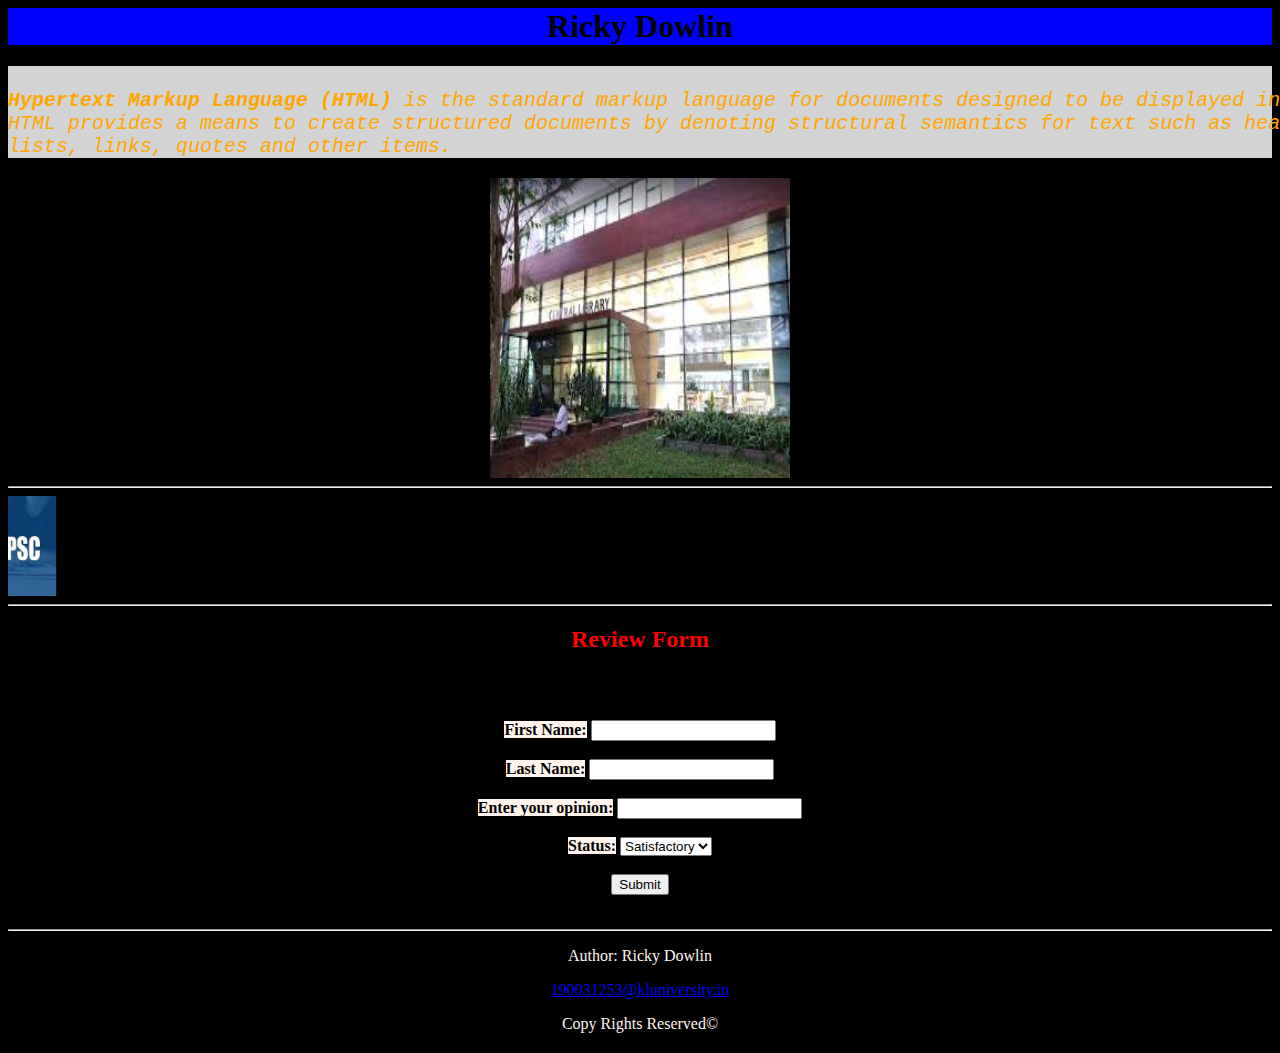
<file: Part0_Excercise-0.1/Excercise1.html>
<html>
<head>
	<title>EP Lab-task-1</title>
</head>

<body style="background-color:black">
	<center><h1 style="background-color:blue">Ricky Dowlin</center></h1>

	<pre style="background-color:LightGrey; font-size:20px; color:#ffa500"><i>
<strong>Hypertext Markup Language (HTML)</strong> is the standard markup language for documents designed to be displayed in a web browser. ... 
HTML provides a means to create structured documents by denoting structural semantics for text such as headings, paragraphs, 
lists, links, quotes and other items.
</i></pre>
<center><img src="kl.jpeg" height="300px" width="300px" alt="KLU"><hr>

<marquee direction="right"><img src="background.jpeg" height="100px" width="100px"></marquee><hr>

<h2 style="color:#ff0000">Review Form</h2>	
<form>
	<h2><b>Review my Blog</b></h2>
	<b style="background-color:SeaShell">First Name:</b>   <input type="text" name="name" value=" "><br><br>
	<b style="background-color:SeaShell">Last Name:</b>    <input type="text" name="name" value=" "><br><br>
	<b style="background-color:SeaShell">Enter your opinion:</b>    <input type="text" name="text"><br><br>
	<b style="background-color:SeaShell">Status:</b>    
	<select> 
	     <option>Satisfactory</option>	
            <option>Good</option>
            <option>Very Good</option>
            <option>Excellent</option>
            </select><br><br>
       <button type="button">Submit</button><br><br>	
</form><hr>

<footer>
  <center><p style="color:SeaShell">Author: Ricky Dowlin</p></center>
  <center><p><a href="gyan sai.pappala0910@gmail.com">190031253@kluniversity.in</a></p></center>
  <center><p style="color:SeaShell">Copy Rights Reserved<span>&#169;</span></p></center>
  
</footer>

</body>
</html>
</file>
